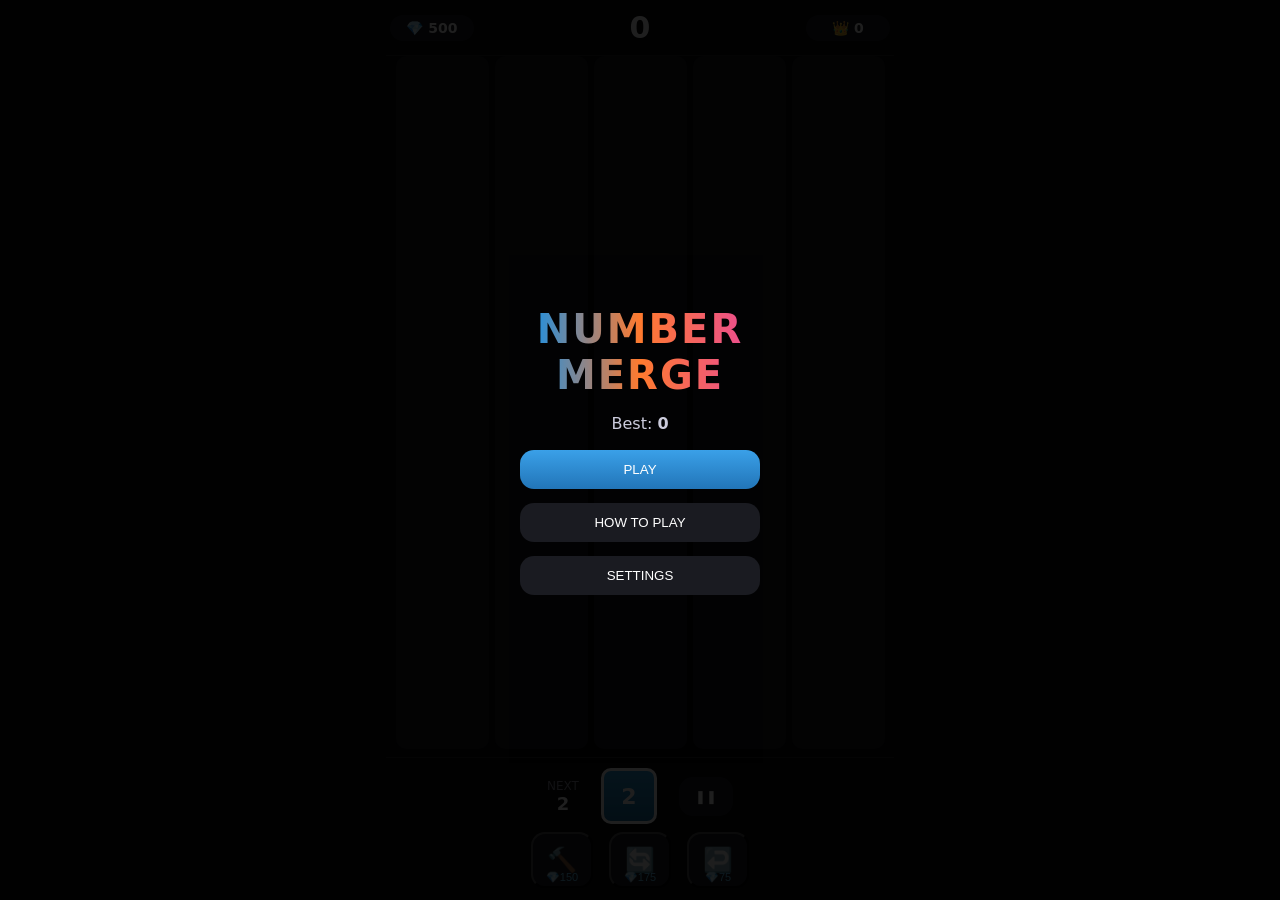
<file: docs/index.html>
<!DOCTYPE html>
<html lang="en"><head><meta charset="utf-8">
<meta name="viewport" content="width=device-width,initial-scale=1,maximum-scale=1,user-scalable=no,viewport-fit=cover">
<meta name="theme-color" content="#050507">
<meta name="mobile-web-app-capable" content="yes">
<meta name="apple-mobile-web-app-capable" content="yes">
<meta name="apple-mobile-web-app-status-bar-style" content="black-translucent">
<link rel="manifest" href="manifest.json">
<link rel="icon" href="icon-192.png">
<title>Number Merge</title>
<link rel="stylesheet" href="style.css"></head><body>
<div id="app">
 <div class="top"><div class="pill">💎 <span id="coins">0</span></div><div id="score">0</div><div class="pill">👑 <span id="best">0</span></div></div>
 <div id="stage"><canvas id="cv"></canvas></div>
 <div class="bot">
  <div class="row"><div class="nx">NEXT<b id="nxt">2</b></div><div class="cur" id="cur">2</div><button class="btn" id="pause" style="padding:12px 16px">❚❚</button></div>
  <div class="row" style="gap:16px">
   <button class="pw" id="pHam">🔨<small>💎150</small></button>
   <button class="pw" id="pSwap">🔄<small>💎175</small></button>
   <button class="pw" id="pUndo">↩️<small>💎75</small></button>
  </div>
 </div>
</div>

<div class="ov show" id="menu"><h1>NUMBER<br>MERGE</h1><p>Best: <b id="mbest">0</b></p>
 <button class="btn" data-a="play">PLAY</button><button class="btn s" data-a="how">HOW TO PLAY</button><button class="btn s" data-a="set">SETTINGS</button></div>
<div class="ov" id="how"><h1 style="font-size:30px">HOW TO PLAY</h1>
 <p>1. Tap (or drag then release) a column to shoot the block up it.<br>2. Blocks stack from the top.<br>3. Touching identical numbers merge into double the value, with chain reactions.<br>4. Don't let every column fill up.<br>5. Chase the best score!</p>
 <button class="btn" data-a="play">PLAY</button></div>
<div class="ov" id="set"><h1 style="font-size:30px">SETTINGS</h1>
 <div class="tg">Sound<button class="btn s" style="width:90px" id="tSnd"></button></div>
 <div class="tg">Vibration<button class="btn s" style="width:90px" id="tVib"></button></div>
 <button class="btn s" id="rst">RESET HIGH SCORE</button><button class="btn" data-a="menu">BACK</button></div>
<div class="ov" id="paused"><h1>PAUSED</h1><button class="btn" data-a="resume">RESUME</button><button class="btn s" data-a="restart">RESTART</button><button class="btn s" data-a="menu">MENU</button></div>
<div class="ov" id="over"><h1>GAME OVER</h1><p>Score <b id="fs" style="font-size:28px">0</b><br>Best <b id="fb">0</b></p>
 <button class="btn" data-a="restart">PLAY AGAIN</button><button class="btn s" data-a="share">SHARE</button><button class="btn s" data-a="menu">MENU</button></div>

<script src="game.js"></script></body></html>
</file>
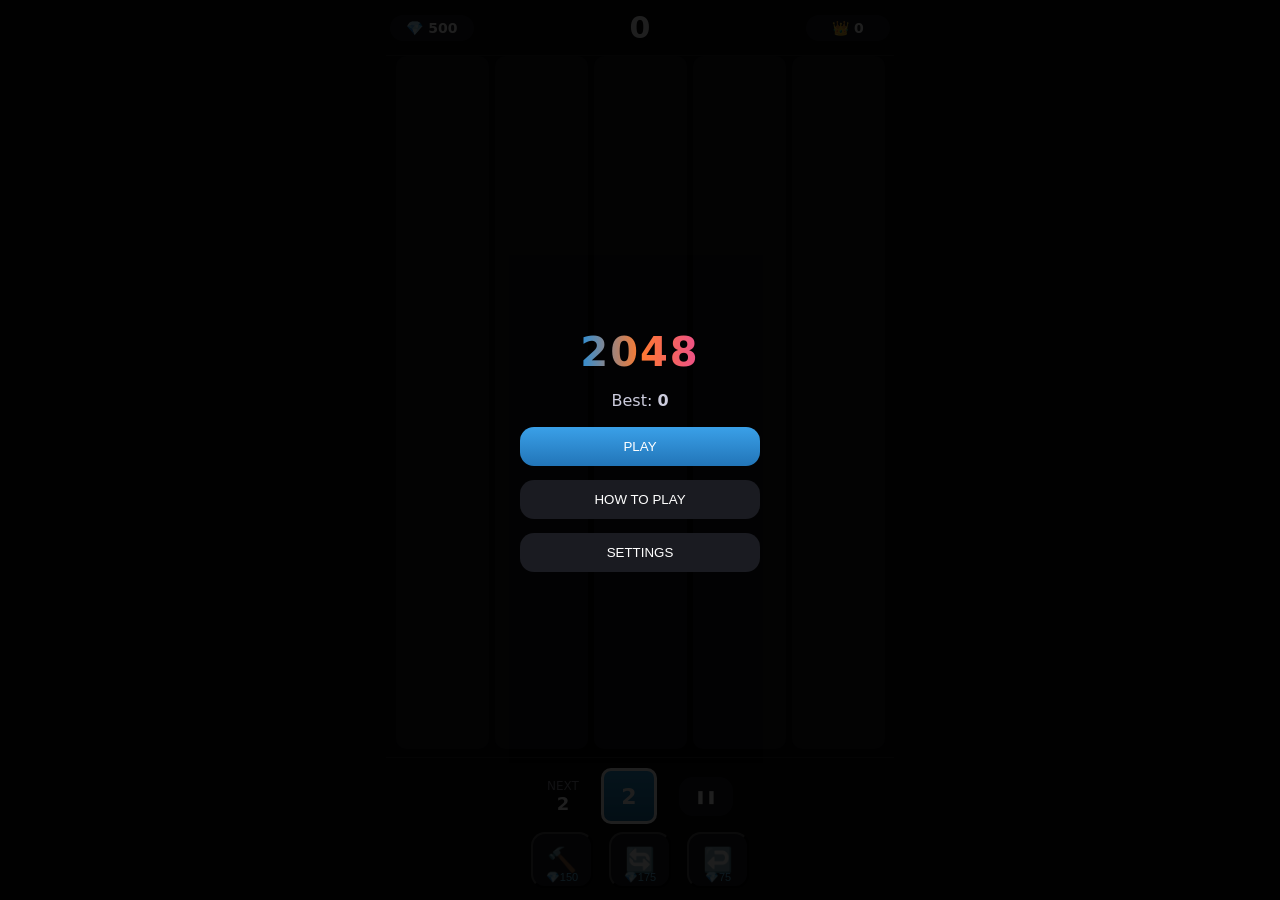
<file: number-merge/index.html>
<!DOCTYPE html>
<html lang="en"><head><meta charset="utf-8">
<meta name="viewport" content="width=device-width,initial-scale=1,maximum-scale=1,user-scalable=no,viewport-fit=cover">
<meta name="theme-color" content="#050507">
<meta name="description" content="Play Number Merge, a free falling-block puzzle game. Shoot numbered blocks into columns, merge matching neighbours, and beat your high score.">
<link rel="canonical" href="https://game-fa643.web.app/">
<meta name="google-site-verification" content="u4aLpjCDr_-mgJwnB8IMeXZqYn7o4SoPiEFIPFS2YCQ">
<meta property="og:type" content="website">
<meta property="og:title" content="Number Merge — Free Number Puzzle Game">
<meta property="og:description" content="Shoot numbered blocks into columns, merge matching neighbours, and beat your high score in this free puzzle game.">
<meta property="og:url" content="https://game-fa643.web.app/">
<meta property="og:image" content="https://game-fa643.web.app/icon-512.png">
<meta name="mobile-web-app-capable" content="yes">
<meta name="apple-mobile-web-app-capable" content="yes">
<meta name="apple-mobile-web-app-status-bar-style" content="black-translucent">
<link rel="manifest" href="manifest.json">
<link rel="icon" href="icon-192.png">
<title>2048</title>
<link rel="stylesheet" href="style.css"></head><body>
<div id="app">
 <div class="top"><div class="pill">💎 <span id="coins">0</span></div><div id="score">0</div><div class="pill">👑 <span id="best">0</span></div></div>
 <div id="stage"><canvas id="cv"></canvas></div>
 <div class="bot">
  <div class="row"><div class="nx">NEXT<b id="nxt">2</b></div><div class="cur" id="cur">2</div><button class="btn" id="pause" style="padding:12px 16px">❚❚</button></div>
  <div class="row" style="gap:16px">
   <button class="pw" id="pHam">🔨<small>💎150</small></button>
   <button class="pw" id="pSwap">🔄<small>💎175</small></button>
   <button class="pw" id="pUndo">↩️<small>💎75</small></button>
  </div>
 </div>
</div>

<div class="ov show" id="menu"><h1>2048</h1><p>Best: <b id="mbest">0</b></p>
 <button class="btn" data-a="play">PLAY</button><button class="btn s" data-a="how">HOW TO PLAY</button><button class="btn s" data-a="set">SETTINGS</button></div>
<div class="ov" id="how"><h1 style="font-size:30px">HOW TO PLAY</h1>
 <p>1. Tap (or drag then release) a column to shoot the block up it.<br>2. Blocks stack from the top.<br>3. Touching identical numbers merge into double the value, with chain reactions.<br>4. Don't let every column fill up.<br>5. Chase the best score!</p>
 <button class="btn" data-a="play">PLAY</button></div>
<div class="ov" id="set"><h1 style="font-size:30px">SETTINGS</h1>
 <div class="tg">Sound<button class="btn s" style="width:90px" id="tSnd"></button></div>
 <div class="tg">Vibration<button class="btn s" style="width:90px" id="tVib"></button></div>
 <button class="btn s" id="rst">RESET HIGH SCORE</button><button class="btn" data-a="menu">BACK</button></div>
<div class="ov" id="paused"><h1>PAUSED</h1><button class="btn" data-a="resume">RESUME</button><button class="btn s" data-a="restart">RESTART</button><button class="btn s" data-a="menu">MENU</button></div>
<div class="ov" id="over"><h1>GAME OVER</h1><p>Score <b id="fs" style="font-size:28px">0</b><br>Best <b id="fb">0</b></p>
 <button class="btn" data-a="restart">PLAY AGAIN</button><button class="btn s" data-a="share">SHARE</button><button class="btn s" data-a="menu">MENU</button></div>

<script src="game.js"></script></body></html>
</file>
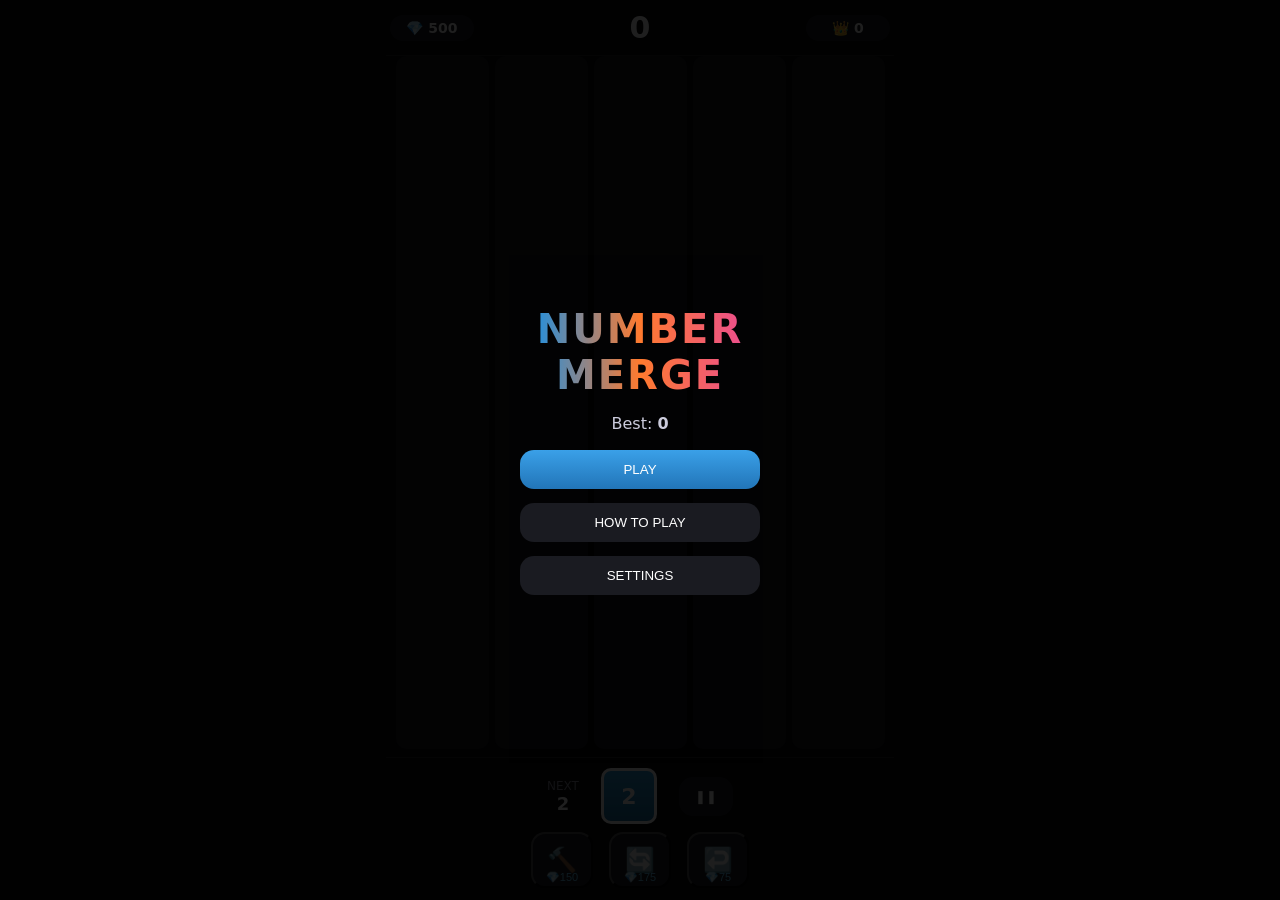
<file: number-merge/www/index.html>
<!DOCTYPE html>
<html lang="en"><head><meta charset="utf-8">
<meta name="viewport" content="width=device-width,initial-scale=1,maximum-scale=1,user-scalable=no,viewport-fit=cover">
<meta name="theme-color" content="#050507">
<meta name="description" content="Play Number Merge, a free falling-block puzzle game. Shoot numbered blocks into columns, merge matching neighbours, and beat your high score.">
<link rel="canonical" href="https://game-fa643.web.app/">
<meta name="google-site-verification" content="u4aLpjCDr_-mgJwnB8IMeXZqYn7o4SoPiEFIPFS2YCQ">
<meta property="og:type" content="website">
<meta property="og:title" content="Number Merge — Free Number Puzzle Game">
<meta property="og:description" content="Shoot numbered blocks into columns, merge matching neighbours, and beat your high score in this free puzzle game.">
<meta property="og:url" content="https://game-fa643.web.app/">
<meta property="og:image" content="https://game-fa643.web.app/icon-512.png">
<meta name="mobile-web-app-capable" content="yes">
<meta name="apple-mobile-web-app-capable" content="yes">
<meta name="apple-mobile-web-app-status-bar-style" content="black-translucent">
<link rel="manifest" href="manifest.json">
<link rel="icon" href="icon-192.png">
<title>Number Merge</title>
<link rel="stylesheet" href="style.css"></head><body>
<div id="app">
 <div class="top"><div class="pill">💎 <span id="coins">0</span></div><div id="score">0</div><div class="pill">👑 <span id="best">0</span></div></div>
 <div id="stage"><canvas id="cv"></canvas></div>
 <div class="bot">
  <div class="row"><div class="nx">NEXT<b id="nxt">2</b></div><div class="cur" id="cur">2</div><button class="btn" id="pause" style="padding:12px 16px">❚❚</button></div>
  <div class="row" style="gap:16px">
   <button class="pw" id="pHam">🔨<small>💎150</small></button>
   <button class="pw" id="pSwap">🔄<small>💎175</small></button>
   <button class="pw" id="pUndo">↩️<small>💎75</small></button>
  </div>
 </div>
</div>

<div class="ov show" id="menu"><h1>NUMBER<br>MERGE</h1><p>Best: <b id="mbest">0</b></p>
 <button class="btn" data-a="play">PLAY</button><button class="btn s" data-a="how">HOW TO PLAY</button><button class="btn s" data-a="set">SETTINGS</button></div>
<div class="ov" id="how"><h1 style="font-size:30px">HOW TO PLAY</h1>
 <p>1. Tap (or drag then release) a column to shoot the block up it.<br>2. Blocks stack from the top.<br>3. Touching identical numbers merge into double the value, with chain reactions.<br>4. Don't let every column fill up.<br>5. Chase the best score!</p>
 <button class="btn" data-a="play">PLAY</button></div>
<div class="ov" id="set"><h1 style="font-size:30px">SETTINGS</h1>
 <div class="tg">Sound<button class="btn s" style="width:90px" id="tSnd"></button></div>
 <div class="tg">Vibration<button class="btn s" style="width:90px" id="tVib"></button></div>
 <button class="btn s" id="rst">RESET HIGH SCORE</button><button class="btn" data-a="menu">BACK</button></div>
<div class="ov" id="paused"><h1>PAUSED</h1><button class="btn" data-a="resume">RESUME</button><button class="btn s" data-a="restart">RESTART</button><button class="btn s" data-a="menu">MENU</button></div>
<div class="ov" id="over"><h1>GAME OVER</h1><p>Score <b id="fs" style="font-size:28px">0</b><br>Best <b id="fb">0</b></p>
 <button class="btn" data-a="restart">PLAY AGAIN</button><button class="btn s" data-a="share">SHARE</button><button class="btn s" data-a="menu">MENU</button></div>

<script src="game.js"></script></body></html>
</file>
<file: docs/style.css>
:root{--bg:#050507;--fg:#fff;--pan:#1a1b21;--mut:#8a8d99}
@media(prefers-color-scheme:light){:root{--bg:#050507}}
*{box-sizing:border-box;-webkit-tap-highlight-color:transparent;user-select:none;touch-action:none}
html,body{margin:0;height:100%;background:var(--bg);color:var(--fg);font-family:"Trebuchet MS",system-ui,sans-serif;overflow:hidden}
#app{height:100%;max-width:520px;margin:auto;display:flex;flex-direction:column;padding:env(safe-area-inset-top,0) 6px env(safe-area-inset-bottom,0)}
.top{display:flex;align-items:center;justify-content:space-between;padding:10px 4px;font-weight:700}
.pill{background:var(--pan);border-radius:20px;padding:5px 12px;font-size:14px;min-width:84px;text-align:center}
#score{font-size:30px;transition:transform .12s}
#score.pop{transform:scale(1.35)}
#stage{flex:1;min-height:0;display:flex;justify-content:center;align-items:flex-start;border-top:1px solid #222}
canvas{display:block}
.bot{display:flex;flex-direction:column;align-items:center;gap:8px;padding:10px 0 12px;border-top:1px solid #222}
.row{display:flex;align-items:center;gap:22px}
.cur{width:56px;height:56px;border-radius:10px;border:3px solid #fff;display:grid;place-items:center;font-size:22px;font-weight:800}
.nx{font-size:12px;color:var(--mut);text-align:center}.nx b{display:block;font-size:18px;color:#fff}
.btn{background:var(--pan);color:#fff;border:0;border-radius:14px;padding:12px 18px;font:700 16px inherit;cursor:pointer}
.pw{position:relative;width:62px;height:56px;background:var(--pan);border-radius:14px;font-size:24px}
.pw small{position:absolute;bottom:2px;left:0;right:0;font-size:11px;color:#6cf}
.pw.on{outline:3px solid #ffb02e}
.ov{position:fixed;inset:0;background:rgba(0,0,0,.88);display:none;flex-direction:column;align-items:center;justify-content:center;gap:14px;text-align:center;padding:24px;z-index:5}
.ov.show{display:flex;animation:in .3s}
@keyframes in{from{opacity:0;transform:scale(.92)}to{opacity:1;transform:none}}
.ov h1{font-size:40px;margin:0;letter-spacing:2px;background:linear-gradient(90deg,#2a8fd8,#ff7a2e,#ec4f8c);-webkit-background-clip:text;color:transparent}
.ov .btn{width:240px;background:linear-gradient(#3aa0e8,#2275b8)}
.ov .btn.s{background:var(--pan)}
.ov p{max-width:300px;color:#ccd;line-height:1.5;margin:0}
.tg{display:flex;justify-content:space-between;width:240px;align-items:center}
</file>
<file: number-merge/style.css>
:root{--bg:#050507;--fg:#fff;--pan:#1a1b21;--mut:#8a8d99}
@media(prefers-color-scheme:light){:root{--bg:#050507}}
*{box-sizing:border-box;-webkit-tap-highlight-color:transparent;user-select:none;touch-action:none}
html,body{margin:0;height:100%;background:var(--bg);color:var(--fg);font-family:"Trebuchet MS",system-ui,sans-serif;overflow:hidden}
#app{height:100%;max-width:520px;margin:auto;display:flex;flex-direction:column;padding:env(safe-area-inset-top,0) 6px env(safe-area-inset-bottom,0)}
.top{display:flex;align-items:center;justify-content:space-between;padding:10px 4px;font-weight:700}
.pill{background:var(--pan);border-radius:20px;padding:5px 12px;font-size:14px;min-width:84px;text-align:center}
#score{font-size:30px;transition:transform .12s}
#score.pop{transform:scale(1.35)}
#stage{flex:1;min-height:0;display:flex;justify-content:center;align-items:flex-start;border-top:1px solid #222}
canvas{display:block}
.bot{display:flex;flex-direction:column;align-items:center;gap:8px;padding:10px 0 12px;border-top:1px solid #222}
.row{display:flex;align-items:center;gap:22px}
.cur{width:56px;height:56px;border-radius:10px;border:3px solid #fff;display:grid;place-items:center;font-size:22px;font-weight:800}
.nx{font-size:12px;color:var(--mut);text-align:center}.nx b{display:block;font-size:18px;color:#fff}
.btn{background:var(--pan);color:#fff;border:0;border-radius:14px;padding:12px 18px;font:700 16px inherit;cursor:pointer}
.pw{position:relative;width:62px;height:56px;background:var(--pan);border-radius:14px;font-size:24px}
.pw small{position:absolute;bottom:2px;left:0;right:0;font-size:11px;color:#6cf}
.pw.on{outline:3px solid #ffb02e}
.ov{position:fixed;inset:0;background:rgba(0,0,0,.88);display:none;flex-direction:column;align-items:center;justify-content:center;gap:14px;text-align:center;padding:24px;z-index:5}
.ov.show{display:flex;animation:in .3s}
@keyframes in{from{opacity:0;transform:scale(.92)}to{opacity:1;transform:none}}
.ov h1{font-size:40px;margin:0;letter-spacing:2px;background:linear-gradient(90deg,#2a8fd8,#ff7a2e,#ec4f8c);-webkit-background-clip:text;color:transparent}
.ov .btn{width:240px;background:linear-gradient(#3aa0e8,#2275b8)}
.ov .btn.s{background:var(--pan)}
.ov p{max-width:300px;color:#ccd;line-height:1.5;margin:0}
.tg{display:flex;justify-content:space-between;width:240px;align-items:center}
</file>
<file: number-merge/www/style.css>
:root{--bg:#050507;--fg:#fff;--pan:#1a1b21;--mut:#8a8d99}
@media(prefers-color-scheme:light){:root{--bg:#050507}}
*{box-sizing:border-box;-webkit-tap-highlight-color:transparent;user-select:none;touch-action:none}
html,body{margin:0;height:100%;background:var(--bg);color:var(--fg);font-family:"Trebuchet MS",system-ui,sans-serif;overflow:hidden}
#app{height:100%;max-width:520px;margin:auto;display:flex;flex-direction:column;padding:env(safe-area-inset-top,0) 6px env(safe-area-inset-bottom,0)}
.top{display:flex;align-items:center;justify-content:space-between;padding:10px 4px;font-weight:700}
.pill{background:var(--pan);border-radius:20px;padding:5px 12px;font-size:14px;min-width:84px;text-align:center}
#score{font-size:30px;transition:transform .12s}
#score.pop{transform:scale(1.35)}
#stage{flex:1;min-height:0;display:flex;justify-content:center;align-items:flex-start;border-top:1px solid #222}
canvas{display:block}
.bot{display:flex;flex-direction:column;align-items:center;gap:8px;padding:10px 0 12px;border-top:1px solid #222}
.row{display:flex;align-items:center;gap:22px}
.cur{width:56px;height:56px;border-radius:10px;border:3px solid #fff;display:grid;place-items:center;font-size:22px;font-weight:800}
.nx{font-size:12px;color:var(--mut);text-align:center}.nx b{display:block;font-size:18px;color:#fff}
.btn{background:var(--pan);color:#fff;border:0;border-radius:14px;padding:12px 18px;font:700 16px inherit;cursor:pointer}
.pw{position:relative;width:62px;height:56px;background:var(--pan);border-radius:14px;font-size:24px}
.pw small{position:absolute;bottom:2px;left:0;right:0;font-size:11px;color:#6cf}
.pw.on{outline:3px solid #ffb02e}
.ov{position:fixed;inset:0;background:rgba(0,0,0,.88);display:none;flex-direction:column;align-items:center;justify-content:center;gap:14px;text-align:center;padding:24px;z-index:5}
.ov.show{display:flex;animation:in .3s}
@keyframes in{from{opacity:0;transform:scale(.92)}to{opacity:1;transform:none}}
.ov h1{font-size:40px;margin:0;letter-spacing:2px;background:linear-gradient(90deg,#2a8fd8,#ff7a2e,#ec4f8c);-webkit-background-clip:text;color:transparent}
.ov .btn{width:240px;background:linear-gradient(#3aa0e8,#2275b8)}
.ov .btn.s{background:var(--pan)}
.ov p{max-width:300px;color:#ccd;line-height:1.5;margin:0}
.tg{display:flex;justify-content:space-between;width:240px;align-items:center}
</file>
